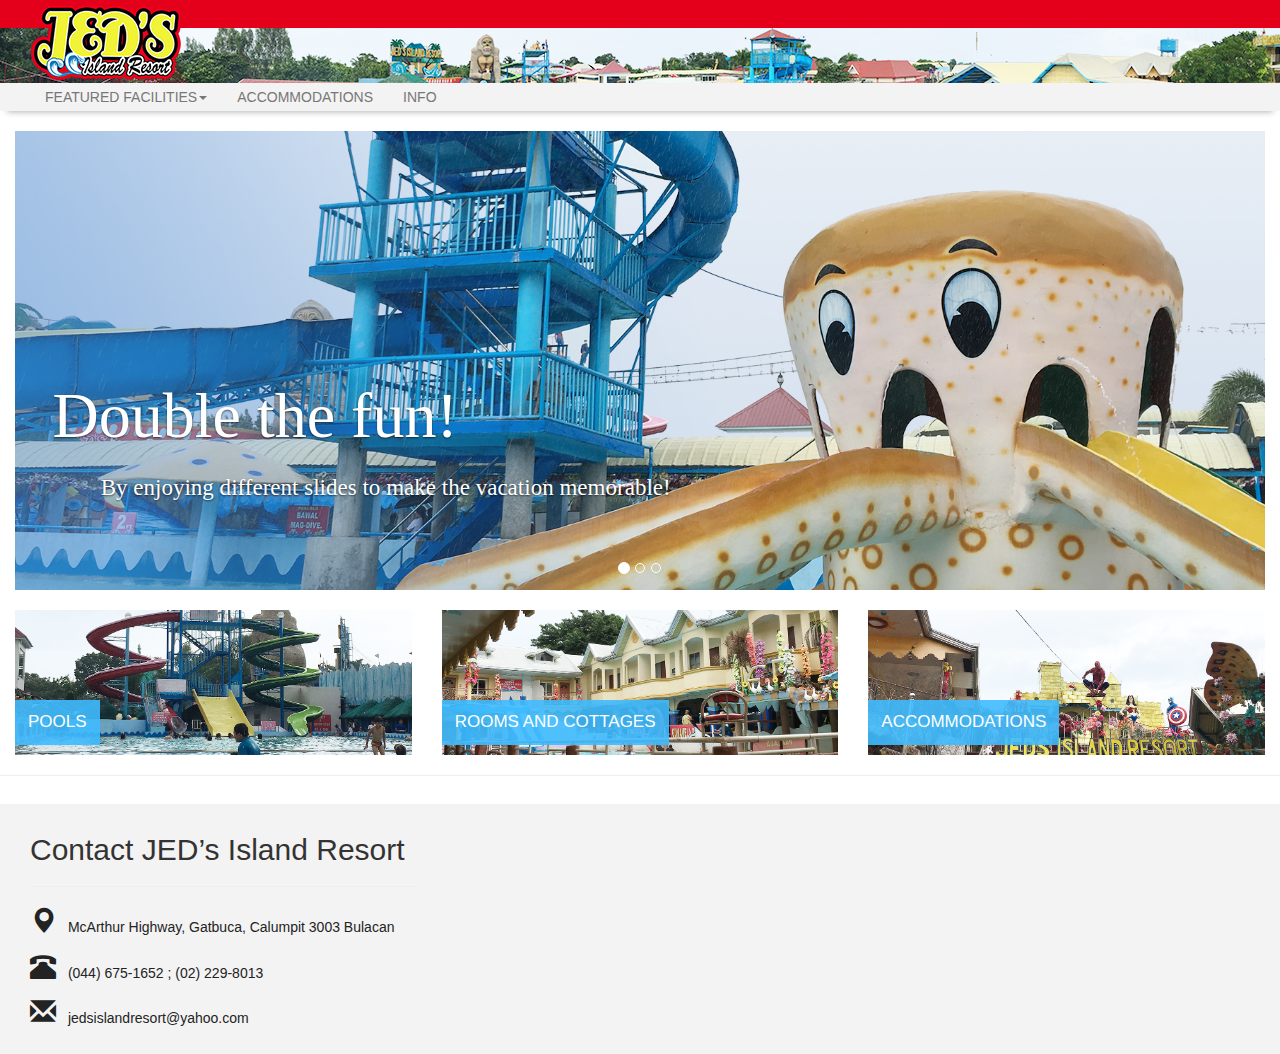
<file: index.html>
<!DOCTYPE html>
<html lang="en">
<head>
    <meta charset="utf-8">
    <meta http-equiv="X-UA-Compatible" content="IE=edge">
    <meta name="viewport" content="width=device-width, initial-scale=1">
    <style media="screen">
        .loader {
                  position: fixed;
                  left: 0px;
                  top: 0px;
                  width: 100%;
                  height: 100%;
                  z-index: 9999;
                  background: url('images/preloaderimage.gif') 50% 50% no-repeat rgb(249,249,249);
                  }
    </style>
    <title>Home</title>
    <link rel="icon" href="images/JIRICON.png" type="image/gif" sizes="16x16">
    <link href="css/bootstrap.min.css" rel="stylesheet">
    <link href="css/style.css" rel="stylesheet">
    <link href="css/webkitcustom.css" rel="stylesheet">



</head>
<!--JAVA Script Files-->
<script src="js/jquery.min.js"></script>
<script type="text/javascript">
  $(window).on('load', function(){
  	$(".loader").fadeOut("slow");
  })
</script>
<script src="js/bootstrap.min.js"></script>
<body>
<!--Main Body-->
<div class="loader"></div>

<nav class="navbartop navbartop-default navbar-fixed-top">
    <div class="container-fluid">

        <div class="navbar-header">
            <a href="index.html" class="navbar-brand"><img src="images/HLOGO.png" draggable="false"  class="imgr"> </a>
        </div>

    </div>
</nav>
<nav class="navbarmid navbarmid-default">
    <div class="container-fluid">

        <div class="navbar-header">
            <a href="$" class="navbar-brand"></a>
        </div>

    </div>
</nav>
<nav class="navbar navbar-default shadow">
    <div class="container-fluid">

        <div class="navbar-header">
            <button type="button" class="navbar-toggle" data-toggle="collapse" data-target="#mainnavbar">
                <span class="icon-bar"></span>
                <span class="icon-bar"></span>
                <span class="icon-bar"></span>
            </button>
            <a href="$" class="navbar-brand"></a>
        </div>

        <div class="collapse navbar-collapse" id="mainnavbar">
            <ul class="nav navbar-nav">
                <!--li class="active"><a href="$">HOME</a></li-->
                <li class="dropdown">
                    <a href="#" class="dropdown-toggle" data-toggle="dropdown">FEATURED FACILITIES<span class="caret"></span></a>
                    <ul class="dropdown-menu">
                        <li><a href="F00P.html">POOLS</a></li>
                        <li><a href="F00C.html">COTTAGES</a></li>
                        <li><a href="F00L.html">LANDMARKS</a></li>
                        <li><a href="F00O.html">OTHERS</a></li>
                    </ul>
                </li>
                <li><a href="F00A.html">ACCOMMODATIONS</a></li>
                <li><a href="F00I.html">INFO</a></li>
            </ul>
        </div>

    </div>
</nav>

<div class="container-fluid">
    <div id="myCarousel" class="carousel slide" data-ride="carousel">
        <!-- Indicators -->
        <ol class="carousel-indicators">
            <li data-target="#myCarousel" data-slide-to="0" class="active"></li>
            <li data-target="#myCarousel" data-slide-to="1"></li>
            <li data-target="#myCarousel" data-slide-to="2"></li>
        </ol>
        <!-- Images -->
        <div class="carousel-inner img-responsive" role="listbox">
            <div class="item active">
                <img src="images/IMG00.png">
                <div class="carousel-caption">
                    <h1>Double the fun!</h1>
                    <p>By enjoying different slides to make the vacation memorable!</p>
                </div>
            </div>
            <div class="item">
                <img src="images/IMG01.png">
                <div class="carousel-caption">
                    <h1>Eight waves!</h1>
                    <p>Feel the wave like in the ocean!</p>
                </div>
            </div>
            <div class="item">
                <img src="images/IMG02.png">
                <div class="carousel-caption">
                    <h1>Hurrah!</h1>
                    <p>Need some fantasy backgrounds? We've got it all packed for you!</p>
                </div>
             </div>
        </div>
    </div>
</div>
<br>
<div class="container-fluid">
<div class="row">

<div class="col-lg-4 col-md-12 col-sm-12 col-xs-12">
    <div class="hovereffect">
        <img class="img-responsive" src="images/CONT00.png">
        <div class="overlay">
            <h2>Pools</h2>
            <a class="info" href="F00P.html">&nbsp;<</a>
        </div>
    </div>
</div>
<div class="col-lg-4 col-md-12 col-sm-12 col-xs-12">
     <div class="hovereffect">
        <img class="img-responsive" src="images/CONT01.png">
        <div class="overlay">
                <h2>Rooms And Cottages</h2>
                <a class="info" href="F00C.html">&nbsp;</a>
        </div>
        </div>
 </div>
<div class="col-lg-4 col-md-12 col-sm-12 col-xs-12">
        <div class="hovereffect">
            <img class="img-responsive" src="images/CONT02.png">
            <div class="overlay">
                <h2>Accommodations</h2>
                <a class="info" href="F00A.html">&nbsp;<</a>
            </div>
        </div>
    </div>


</div>
</div>
<hr>
<div class="navbarbot container-fluid">
    <div class="col-lg-4 col-md-12 col-sm-12 col-xs-12" style="padding-top: 5px;">
        <h2>Contact JED’s Island Resort</h2><hr>
        <p><span class="glyphicon glyphicon-map-marker"></span>
            McArthur Highway, Gatbuca, Calumpit 3003 Bulacan</p>
        <p><span class="glyphicon glyphicon-phone-alt"></span>
            (044) 675-1652 ; (02) 229-8013</p>
        <p><span class="glyphicon glyphicon-envelope"></span>
            jedsislandresort@yahoo.com</p></div>
</div>


</body>
</html>
</file>
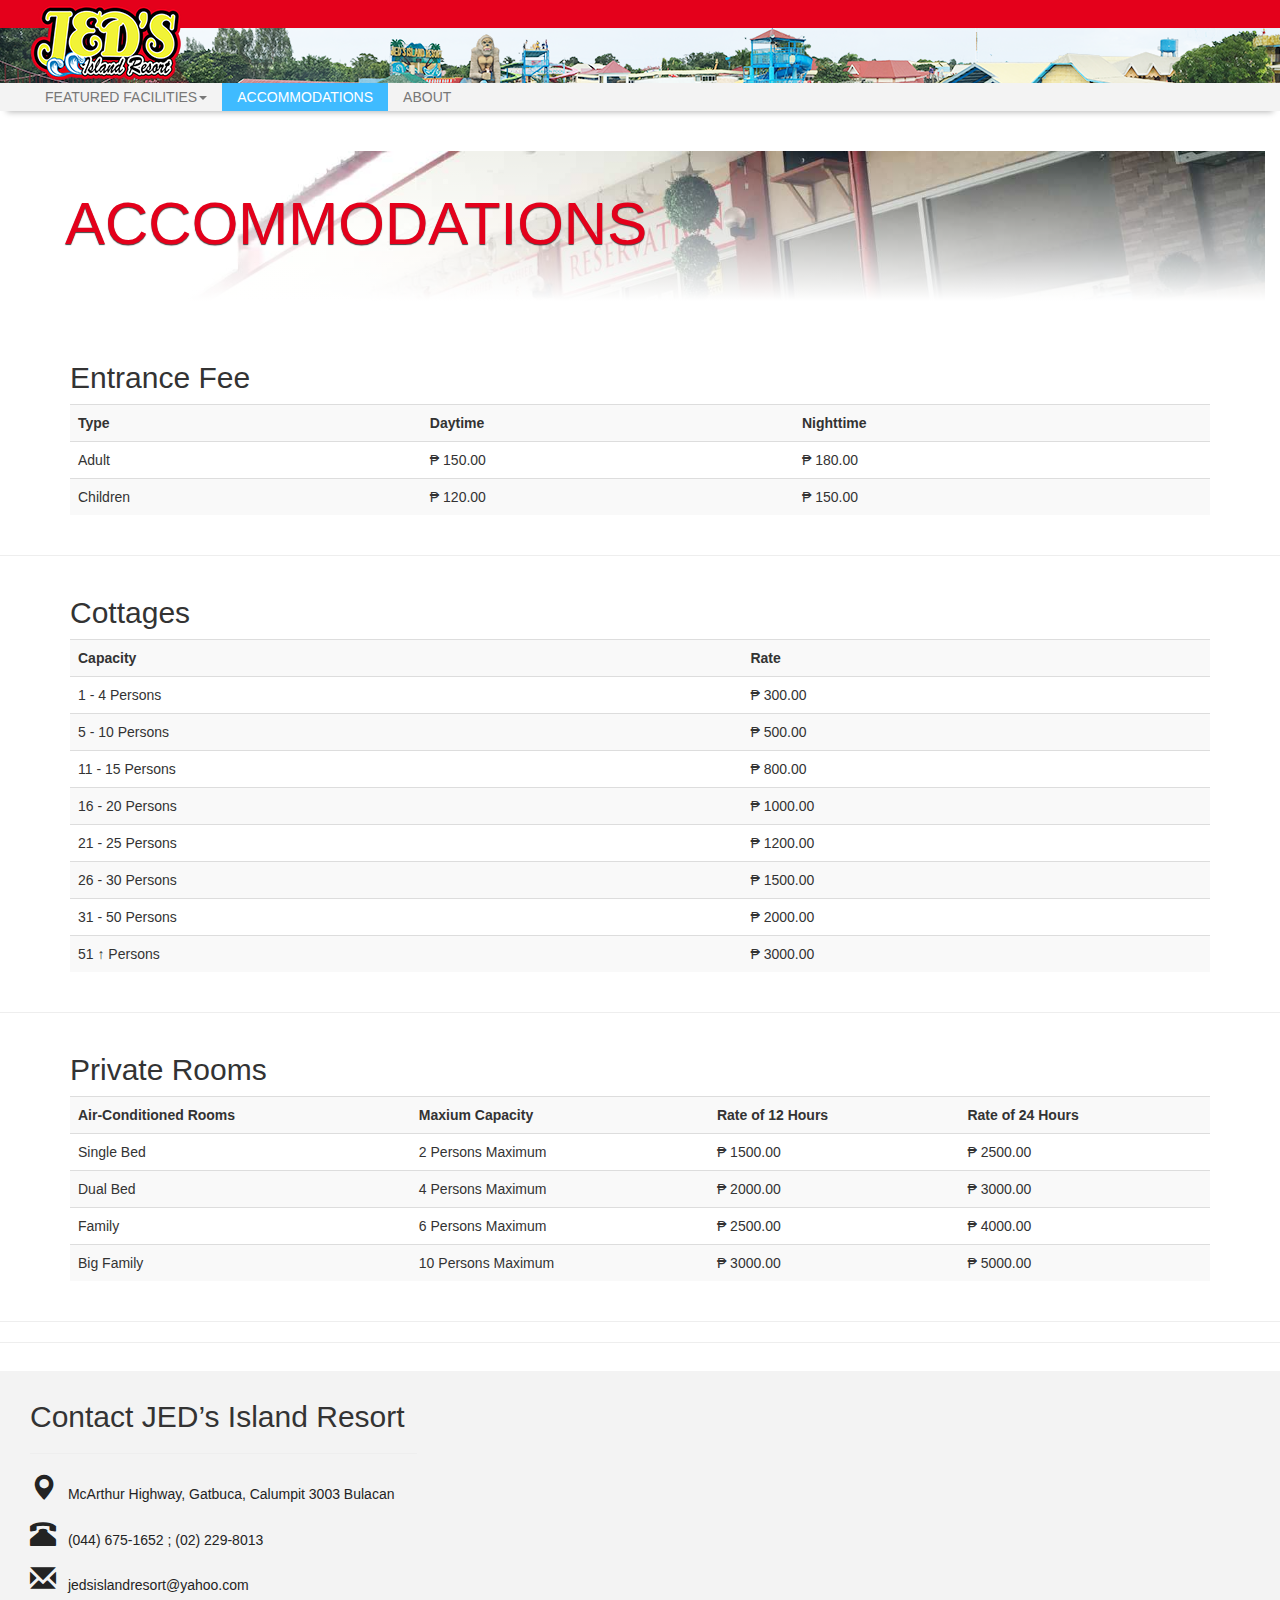
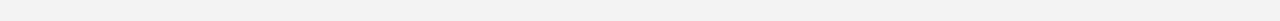
<file: F00A.html>
<!DOCTYPE html>
<html lang="en">
<head>
    <meta charset="utf-8">
    <meta http-equiv="X-UA-Compatible" content="IE=edge">
    <meta name="viewport" content="width=device-width, initial-scale=1">
    <style media="screen">
        .loader {
                  position: fixed;
                  left: 0px;
                  top: 0px;
                  width: 100%;
                  height: 100%;
                  z-index: 9999;
                  background: url('images/preloaderimage.gif') 50% 50% no-repeat rgb(249,249,249);
                  }
    </style>
    <title>Accommodations</title>
    <link rel="icon" href="images/JIRICON.png" type="image/gif" sizes="16x16">
    <link href="css/bootstrap.min.css" rel="stylesheet">
    <link href="css/style.css" rel="stylesheet">
    <link href="css/webkitcustom.css" rel="stylesheet">

</head>
<body>
<!--JAVA Script Files-->
<script src="js/jquery.min.js"></script>
<script type="text/javascript">
  $(window).on('load', function(){
  	$(".loader").fadeOut("slow");
  })
</script>
<script src="js/bootstrap.min.js"></script>
<!--Main Body-->
<div class="loader"></div>
<nav class="navbartop navbartop-default navbar-fixed-top">
    <div class="container-fluid">

        <div class="navbar-header">
            <a href="index.html" class="navbar-brand"><img src="images/HLOGO.png" draggable="false"  class="imgr"> </a>
        </div>

    </div>
</nav>
<nav class="navbarmid navbarmid-default">
    <div class="container-fluid">

        <div class="navbar-header">
            <a href="$" class="navbar-brand"></a>
        </div>

    </div>
</nav>
<nav class="navbar navbar-default shadow">
    <div class="container-fluid">

        <div class="navbar-header">
            <button type="button" class="navbar-toggle" data-toggle="collapse" data-target="#mainnavbar">
              <span class="icon-bar"></span>
              <span class="icon-bar"></span>
              <span class="icon-bar"></span>
            </button>
            <a href="$" class="navbar-brand"></a>
        </div>

        <div class="collapse navbar-collapse" id="mainnavbar">
            <ul class="nav navbar-nav">
                <!--li class="active"><a href="$">HOME</a></li-->
                <li class="dropdown">
                    <a href="#" class="dropdown-toggle" data-toggle="dropdown">FEATURED FACILITIES<span class="caret"></span></a>
                    <ul class="dropdown-menu">
                        <li><a href="F00P.html">POOLS</a></li>
                        <li><a href="F00C.html">COTTAGES</a></li>
                        <li><a href="F00L.html">LANDMARKS</a></li>
                        <li><a href="F00O.html">OTHERS</a></li>
                    </ul>
                </li>
                <li class="active"><a href="F00A.html">ACCOMMODATIONS</a></li>
                <li><a href="F00I.html">ABOUT</a></li>
            </ul>
        </div>

    </div>
</nav>

<div class="container-fluid">
    <div class="jumbotron-A">
        <h1> ACCOMMODATIONS</h1>
    </div>
</div>
<br><br>

<!--Table-->
<div class="container-fluid">
    <div class="container">
        <h2>Entrance Fee</h2>
        <table class="table table-responsive table-striped">
            <tr>
                <th> Type</th>
                <th> Daytime</th>
                <th> Nighttime</th>
            </tr>
            <tr>
                <td> Adult</td>
                <td> &#x20B1; 150.00</td>
                <td> &#x20B1; 180.00</td>
            </tr>
            <tr>
                <td> Children</td>
                <td> &#x20B1; 120.00</td>
                <td> &#x20B1; 150.00</td>
            </tr>
        </table>
    </div>
</div><hr>
<div class="container-fluid">
    <div class="container">
        <h2>Cottages</h2>
        <table class="table table-responsive table-striped">
            <tr>
                <th> Capacity</th>
                <th> Rate</th>
            </tr>
            <tr>
                <td> 1 - 4 Persons</td>
                <td> &#x20B1; 300.00</td>
            </tr>
            <tr>
                <td> 5 - 10 Persons</td>
                <td> &#x20B1; 500.00</td>
            </tr>
            <tr>
                <td> 11 - 15 Persons</td>
                <td> &#x20B1; 800.00</td>
            </tr>
            <tr>
                <td> 16 - 20 Persons</td>
                <td> &#x20B1; 1000.00</td>
            </tr>
            <tr>
                <td> 21 - 25 Persons</td>
                <td> &#x20B1; 1200.00</td>
            </tr>
            <tr>
                <td> 26 - 30 Persons</td>
                <td> &#x20B1; 1500.00</td>
            </tr>
            <tr>
                <td> 31 - 50 Persons</td>
                <td> &#x20B1; 2000.00</td>
            </tr>
            <tr>
                <td> 51 &uarr; Persons </td>
                <td> &#x20B1; 3000.00</td>
            </tr>
        </table>
    </div>
</div><hr>
<div class="container-fluid">
    <div class="container">
        <h2>Private Rooms</h2>
        <table class="table table-responsive table-striped">
            <tr>
                <th> Air-Conditioned Rooms</th>
                <th> Maxium Capacity</th>
                <th> Rate of 12 Hours</th>
                <th> Rate of 24 Hours</th>
            </tr>
            <tr>
                <td> Single Bed</td>
                <td> 2 Persons Maximum</td>
                <td> &#x20B1; 1500.00</td>
                <td> &#x20B1; 2500.00</td>
            </tr>
            <tr>
                <td> Dual Bed</td>
                <td> 4 Persons Maximum</td>
                <td> &#x20B1; 2000.00</td>
                <td> &#x20B1; 3000.00</td>
            </tr>
            <tr>
                <td> Family</td>
                <td> 6 Persons Maximum</td>
                <td> &#x20B1; 2500.00</td>
                <td> &#x20B1; 4000.00</td>
            </tr>
            <tr>
                <td> Big Family</td>
                <td> 10 Persons Maximum</td>
                <td> &#x20B1; 3000.00</td>
                <td> &#x20B1; 5000.00</td>
            </tr>
        </table>
    </div>
</div><hr>

<hr>
<div class="navbarbot container-fluid">
    <div class="col-lg-4 col-md-12 col-sm-12 col-xs-12" style="padding-top: 5px;">
        <h2>Contact JED’s Island Resort</h2><hr>
        <p><span class="glyphicon glyphicon-map-marker"></span>
            McArthur Highway, Gatbuca, Calumpit 3003 Bulacan</p>
        <p><span class="glyphicon glyphicon-phone-alt"></span>
            (044) 675-1652 ; (02) 229-8013</p>
        <p><span class="glyphicon glyphicon-envelope"></span>
            jedsislandresort@yahoo.com</p>
    </div>
</div>


</body>
</html>
</file>
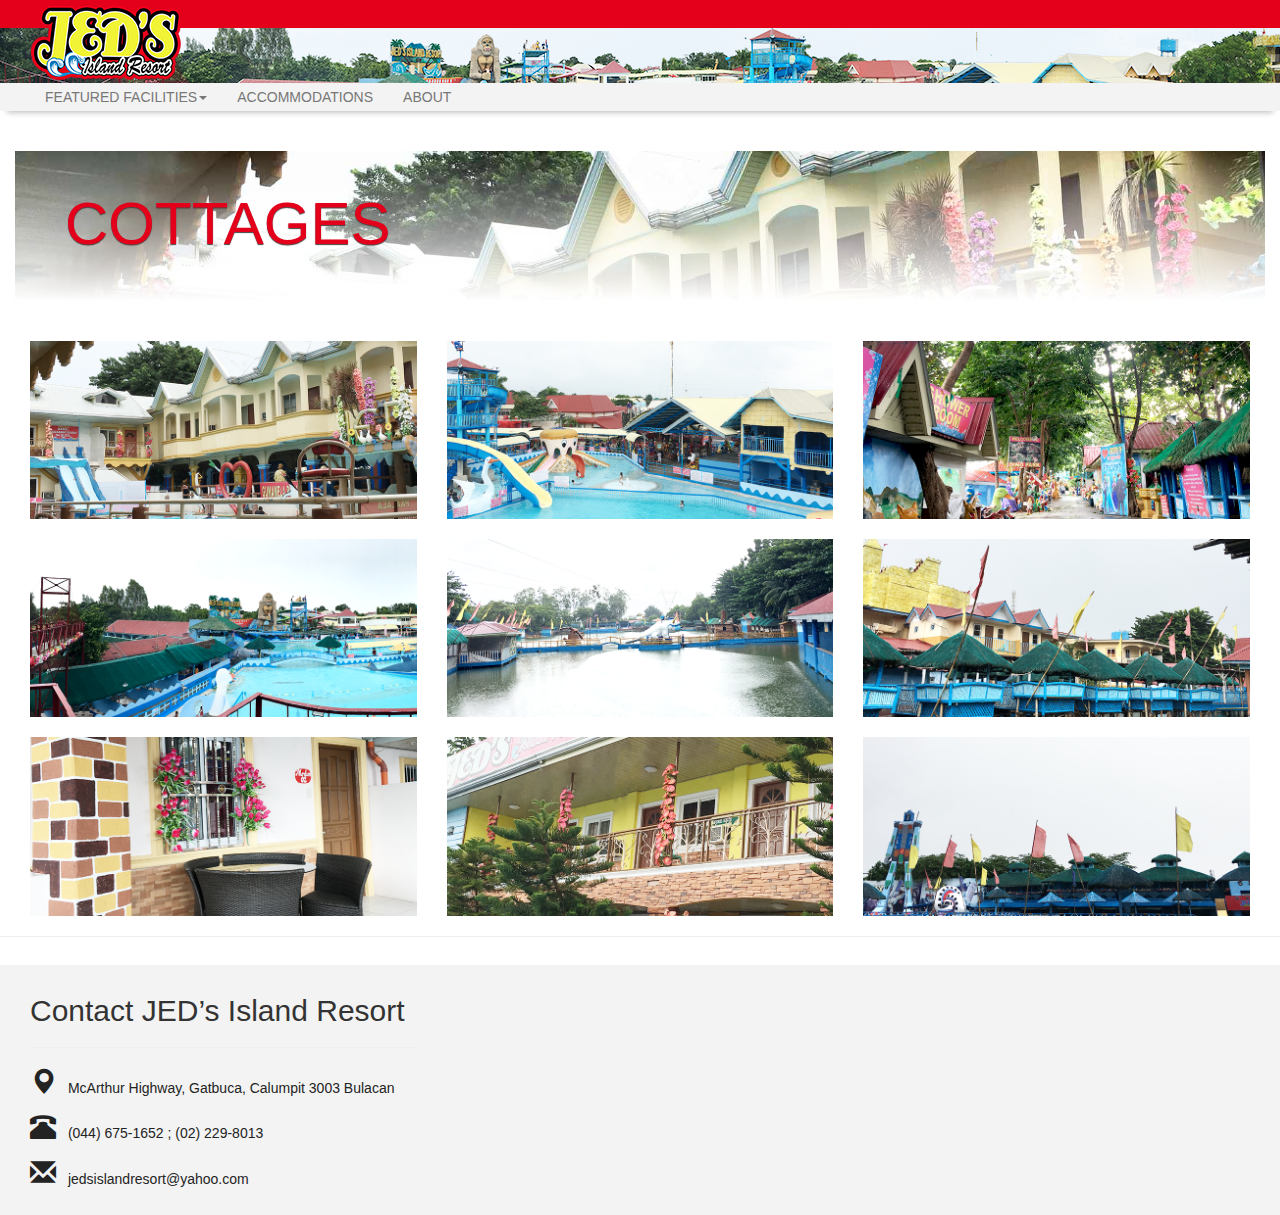
<file: F00C.html>
<!DOCTYPE html>
<html lang="en">
<head>
    <meta charset="utf-8">
    <meta http-equiv="X-UA-Compatible" content="IE=edge">
    <meta name="viewport" content="width=device-width, initial-scale=1">
    <style media="screen">
        .loader {
                  position: fixed;
                  left: 0px;
                  top: 0px;
                  width: 100%;
                  height: 100%;
                  z-index: 9999;
                  background: url('images/preloaderimage.gif') 50% 50% no-repeat rgb(249,249,249);
                  }
    </style>
    <title>Cottages</title>
    <link rel="icon" href="images/JIRICON.png" type="image/gif" sizes="16x16">
    <link href="css/bootstrap.min.css" rel="stylesheet">
    <link href="css/style.css" rel="stylesheet">
    <link href="css/webkitcustom.css" rel="stylesheet">

</head>
<body>
<!--JAVA Script Files-->
<script src="js/jquery.min.js"></script>
<script type="text/javascript">
  $(window).on('load', function(){
  	$(".loader").fadeOut("slow");
  })
</script>
<script src="js/bootstrap.min.js"></script>
<!--Main Body-->
<div class="loader"></div>
<nav class="navbartop navbartop-default navbar-fixed-top">
    <div class="container-fluid">

        <div class="navbar-header">
            <a href="index.html" class="navbar-brand"><img src="images/HLOGO.png" draggable="false"  class="imgr"> </a>
        </div>

    </div>
</nav>
<nav class="navbarmid navbarmid-default">
    <div class="container-fluid">

        <div class="navbar-header">
            <a href="$" class="navbar-brand"></a>
        </div>

    </div>
</nav>
<nav class="navbar navbar-default shadow">
    <div class="container-fluid">

        <div class="navbar-header">
            <button type="button" class="navbar-toggle" data-toggle="collapse" data-target="#mainnavbar">
              <span class="icon-bar"></span>
              <span class="icon-bar"></span>
              <span class="icon-bar"></span>
            </button>
            <a href="$" class="navbar-brand"></a>
        </div>

        <div class="collapse navbar-collapse" id="mainnavbar">
            <ul class="nav navbar-nav">
                <!--li class="active"><a href="$">HOME</a></li-->
                <li class="dropdown">
                    <a href="#" class="dropdown-toggle" data-toggle="dropdown">FEATURED FACILITIES<span class="caret"></span></a>
                    <ul class="dropdown-menu">
                        <li><a href="F00P.html">POOLS</a></li>
                        <li class="active"><a href="F00C.html">COTTAGES</a></li>
                        <li><a href="F00L.html">LANDMARKS</a></li>
                        <li><a href="F00O.html">OTHERS</a></li>
                    </ul>
                </li>
                <li><a href="F00A.html">ACCOMMODATIONS</a></li>
                <li><a href="F00I.html">ABOUT</a></li>
            </ul>
        </div>

    </div>
</nav>

<div class="container-fluid">
    <div class="jumbotron-C">
        <h1> COTTAGES</h1>
    </div>
</div>
<br><br>

<!-- Images -->
<div class="container-fluid">
    <div class="col-lg-4 col-md-4 col-sm-12 col-xs-12">
    <div class="hovereffect">
        <img class="img-responsive" src="images/F00C/CONT001.png">
        <div class="overlay">
            <a class="info" data-toggle="modal" data-target="#IMG01" style="cursor: pointer">&nbsp;</a>
        </div>
    </div>
</div>
    <div class="col-lg-4 col-md-4 col-sm-12 col-xs-12">
        <div class="hovereffect">
            <img class="img-responsive" src="images/F00C/CONT002.png">
            <div class="overlay">
                <a class="info" data-toggle="modal" data-target="#IMG02" style="cursor: pointer">&nbsp;</a>
            </div>
        </div>
</div>
    <div class="col-lg-4 col-md-4 col-sm-12 col-xs-12">
        <div class="hovereffect">
            <img class="img-responsive" src="images/F00C/CONT003.png">
            <div class="overlay">
                <a class="info" data-toggle="modal" data-target="#IMG03" style="cursor: pointer">&nbsp;</a>
            </div>
        </div>
</div>
</div><br>
<div class="container-fluid">
    <div class="col-lg-4 col-md-4 col-sm-12 col-xs-12">
        <div class="hovereffect">
            <img class="img-responsive" src="images/F00C/CONT004.png">
            <div class="overlay">
                <a class="info" data-toggle="modal" data-target="#IMG04" style="cursor: pointer">&nbsp;</a>
            </div>
        </div>

</div>
    <div class="col-lg-4 col-md-4 col-sm-12 col-xs-12">
        <div class="hovereffect">
            <img class="img-responsive" src="images/F00C/CONT005.png">
            <div class="overlay">
                <a class="info" data-toggle="modal" data-target="#IMG05" style="cursor: pointer">&nbsp;</a>
            </div>
        </div>
</div>
    <div class="col-lg-4 col-md-4 col-sm-12 col-xs-12">
        <div class="hovereffect">
            <img class="img-responsive" src="images/F00C/CONT006.png">
            <div class="overlay">
                <a class="info" data-toggle="modal" data-target="#IMG06" style="cursor: pointer">&nbsp;</a>
            </div>
        </div>
</div>
</div><br>
<div class="container-fluid">
    <div class="col-lg-4 col-md-4 col-sm-12 col-xs-12">
        <div class="hovereffect">
            <img class="img-responsive" src="images/F00C/CONT008.png">
            <div class="overlay">
                <a class="info" data-toggle="modal" data-target="#IMG08" style="cursor: pointer">&nbsp;</a>
            </div>
        </div>
</div>
    <div class="col-lg-4 col-md-4 col-sm-12 col-xs-12">
        <div class="hovereffect">
            <img class="img-responsive" src="images/F00C/CONT009.png">
            <div class="overlay">
                <a class="info" data-toggle="modal" data-target="#IMG09" style="cursor: pointer">&nbsp;</a>
            </div>
        </div>
</div>
    <div class="col-lg-4 col-md-4 col-sm-12 col-xs-12">
        <div class="hovereffect">
            <img class="img-responsive" src="images/F00C/CONT010.png">
            <div class="overlay">
                <a class="info" data-toggle="modal" data-target="#IMG10" style="cursor: pointer">&nbsp;</a>
            </div>
        </div>
    </div>
</div>
<!-- Modals -->
<div id="IMG01" class="modal fade" role="dialog">
    <div class="modal-dialog modal-lg">

        <!-- Main -->
        <div class="modal-content">
            <div class="modal-header">
                <button type="button" class="close" data-dismiss="modal">&times;</button>
                <h4 class="modal-title"></h4>
            </div>
            <div class="modal-body">
                <div class="item">
                    <img src="images/F00C/CONT001.png" class="img-responsive">
                    <div class="blockquote-blockquote">
                        <h1>The Gumamela Pool's Cottages</h1>
                        <p>A private cottage that is fully air conditioned with one king sized bed and of course seeing the views of the gumamela pool itself!</p>
                    </div>
            </div>
        </div>

    </div>
</div>
</div>
<div id="IMG02" class="modal fade" role="dialog">
    <div class="modal-dialog modal-lg">

        <!-- Main -->
        <div class="modal-content">
            <div class="modal-header">
                <button type="button" class="close" data-dismiss="modal">&times;</button>
                <h4 class="modal-title"></h4>
            </div>
            <div class="modal-body">
                <div class="item">
                    <img src="images/F00C/CONT002.png" class="img-responsive">
                    <div class="blockquote-blockquote">
                        <h1>The Barkada Trip's Cottages</h1>
                        <p>Loves to party? No worries, we've got the cottage just for you and your friends! Cuz' you're near from the live bands and DJs!</p>
                    </div>
                </div>
            </div>

        </div>
    </div>
</div>
<div id="IMG03" class="modal fade" role="dialog">
    <div class="modal-dialog modal-lg">

        <!-- Main -->
        <div class="modal-content">
            <div class="modal-header">
                <button type="button" class="close" data-dismiss="modal">&times;</button>
                <h4 class="modal-title"></h4>
            </div>
            <div class="modal-body">
                <div class="item">
                    <img src="images/F00C/CONT003.png" class="img-responsive">
                    <div class="blockquote-blockquote">
                        <h1>Cute Sculptures and Calming trees</h1>
                        <p>The silent type you say? We've got the cottages that makes you feel at ease.</p>
                    </div>
                </div>
            </div>

        </div>
    </div>
</div>
<div id="IMG04" class="modal fade" role="dialog">
    <div class="modal-dialog modal-lg">

        <!-- Main -->
        <div class="modal-content">
            <div class="modal-header">
                <button type="button" class="close" data-dismiss="modal">&times;</button>
                <h4 class="modal-title"></h4>
            </div>
            <div class="modal-body">
                <div class="item">
                    <img src="images/F00C/CONT004.png" class="img-responsive">
                    <div class="blockquote-blockquote">
                        <h1>Enjoy with your Kid's</h1>
                        <p>Enjoy with them at the kiddie pool with a swan slide or you can just watch them having fun without leaving in your cottage with no worries!</p>
                    </div>
                </div>
            </div>

        </div>
    </div>
</div>
<div id="IMG05" class="modal fade" role="dialog">
    <div class="modal-dialog modal-lg">

        <!-- Main -->
        <div class="modal-content">
            <div class="modal-header">
                <button type="button" class="close" data-dismiss="modal">&times;</button>
                <h4 class="modal-title"></h4>
            </div>
            <div class="modal-body">
                <div class="item">
                    <img src="images/F00C/CONT005.png" class="img-responsive">
                    <div class="blockquote-blockquote">
                        <h1>The Fisherman's favourite place</h1>
                        <p>Loves fishing? We've got the right cottage for you! Enjoy fishing near your cottage with a 4 Hectares Man-made Fishing Lagoon!</p>
                    </div>
                </div>
            </div>

        </div>
    </div>
</div>
<div id="IMG06" class="modal fade" role="dialog">
    <div class="modal-dialog modal-lg">

        <!-- Main -->
        <div class="modal-content">
            <div class="modal-header">
                <button type="button" class="close" data-dismiss="modal">&times;</button>
                <h4 class="modal-title"></h4>
            </div>
            <div class="modal-body">
                <div class="item">
                    <img src="images/F00C/CONT006.png" class="img-responsive">
                    <div class="blockquote-blockquote">
                        <h1>The Water Lily Huts</h1>
                        <p>Loves fishing and relaxing on huts? We've got the right cottage for you! Enjoy fishing near your cottage with a 4 Hectares Man-made Fishing Lagoon!</p>
                    </div>
                </div>
            </div>

        </div>
    </div>
</div>
<div id="IMG08" class="modal fade" role="dialog">
    <div class="modal-dialog modal-lg">

        <!-- Main -->
        <div class="modal-content">
            <div class="modal-header">
                <button type="button" class="close" data-dismiss="modal">&times;</button>
                <h4 class="modal-title"></h4>
            </div>
            <div class="modal-body">
                <div class="item">
                    <img src="images/F00C/CONT008.png" class="img-responsive">
                    <div class="blockquote-blockquote">
                        <h1>Mermelion's Pool V1</h1>
                        <p>A private cottage that is fully air conditioned with one normal sized bed and of course seeing the views of the kiddie pool and the Mermelion's pool itself!</p>
                    </div>
                </div>
            </div>

        </div>
    </div>
</div>
<div id="IMG09" class="modal fade" role="dialog">
    <div class="modal-dialog modal-lg">

        <!-- Main -->
        <div class="modal-content">
            <div class="modal-header">
                <button type="button" class="close" data-dismiss="modal">&times;</button>
                <h4 class="modal-title"></h4>
            </div>
            <div class="modal-body">
                <div class="item">
                    <img src="images/F00C/CONT009.png" class="img-responsive">
                    <div class="blockquote-blockquote">
                        <h1>Mermelion's Pool V2</h1>
                        <p>A private cottage that is fully air conditioned with one normal sized bed and of course seeing the views of the kiddie pool and the Mermelion's pool itself!</p>
                    </div>
                </div>
            </div>

        </div>
    </div>
</div>
<div id="IMG10" class="modal fade" role="dialog">
    <div class="modal-dialog modal-lg">

        <!-- Main -->
        <div class="modal-content">
            <div class="modal-header">
                <button type="button" class="close" data-dismiss="modal">&times;</button>
                <h4 class="modal-title"></h4>
            </div>
            <div class="modal-body">
                <div class="item">
                    <img src="images/F00C/CONT010.png" class="img-responsive">
                    <div class="blockquote-blockquote">
                        <h1>Robot Pool's Cottages</h1>
                        <p>A cottage that is near to the newest pool that the resort has made; it is the robot pool!</p>
                    </div>
                </div>
            </div>

        </div>
    </div>
</div>

<hr>
<div class="navbarbot container-fluid">
    <div class="col-lg-4 col-md-12 col-sm-12 col-xs-12" style="padding-top: 5px;">
        <h2>Contact JED’s Island Resort</h2><hr>
        <p><span class="glyphicon glyphicon-map-marker"></span>
            McArthur Highway, Gatbuca, Calumpit 3003 Bulacan</p>
        <p><span class="glyphicon glyphicon-phone-alt"></span>
            (044) 675-1652 ; (02) 229-8013</p>
        <p><span class="glyphicon glyphicon-envelope"></span>
            jedsislandresort@yahoo.com</p>
    </div>
</div>


</body>
</html>
</file>
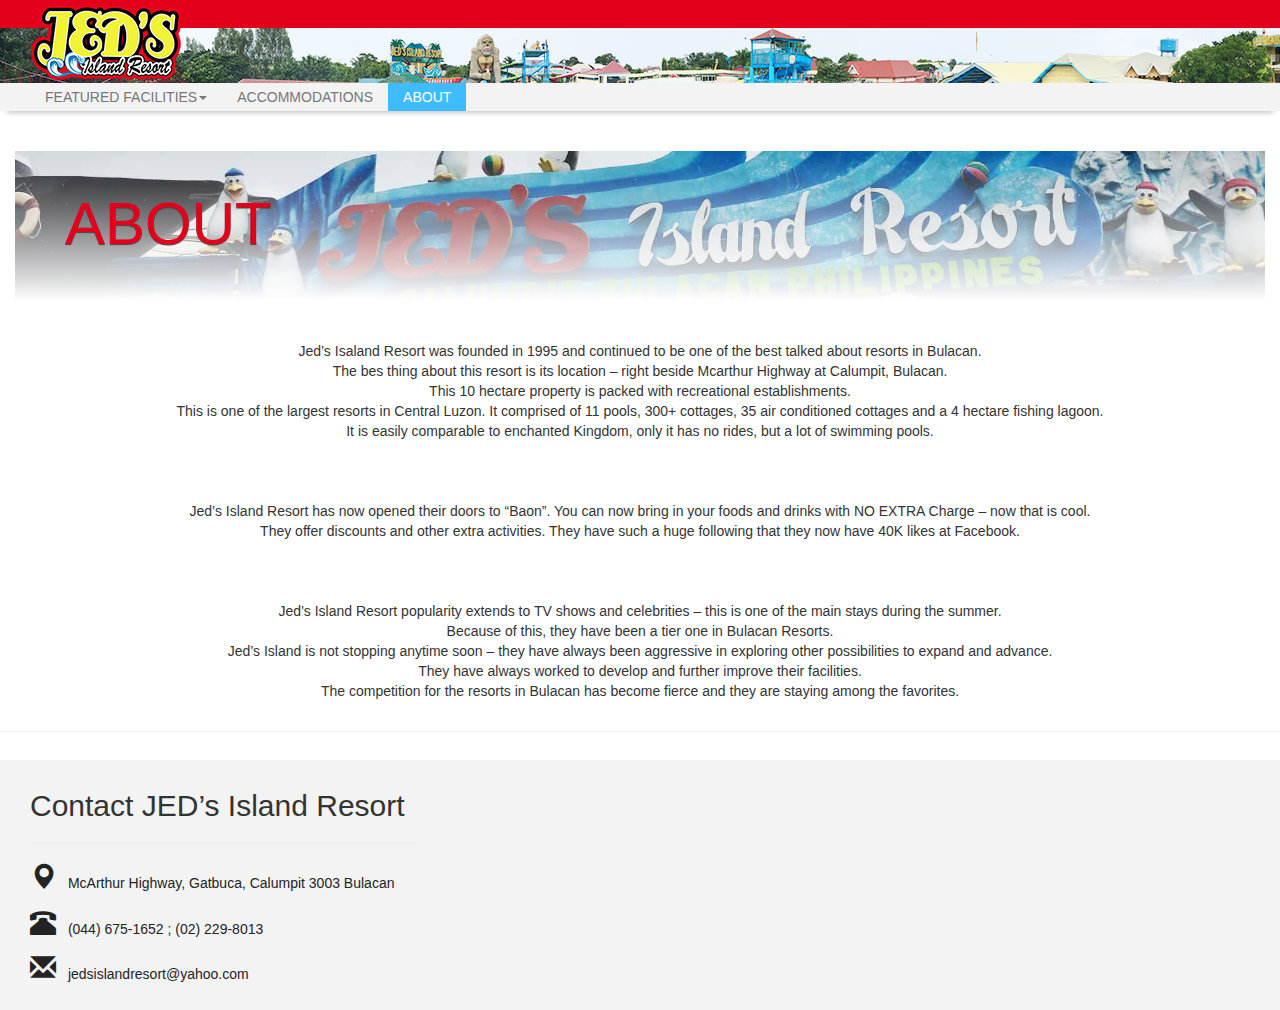
<file: F00I.html>
<!DOCTYPE html>
<html lang="en">
<head>
    <meta charset="utf-8">
    <meta http-equiv="X-UA-Compatible" content="IE=edge">
    <meta name="viewport" content="width=device-width, initial-scale=1">
    <style media="screen">
        .loader {
                  position: fixed;
                  left: 0px;
                  top: 0px;
                  width: 100%;
                  height: 100%;
                  z-index: 9999;
                  background: url('images/preloaderimage.gif') 50% 50% no-repeat rgb(249,249,249);
                  }
    </style>
    <title>About</title>
    <link rel="icon" href="images/JIRICON.png" type="image/gif" sizes="16x16">
    <link href="css/bootstrap.min.css" rel="stylesheet">
    <link href="css/style.css" rel="stylesheet">
    <link href="css/webkitcustom.css" rel="stylesheet">

</head>
<body>
<!--JAVA Script Files-->
<script src="js/jquery.min.js"></script>
<script type="text/javascript">
  $(window).on('load', function(){
  	$(".loader").fadeOut("slow");
  })
</script>
<script src="js/bootstrap.min.js"></script>
<!--Main Body-->
<div class="loader"></div>
<nav class="navbartop navbartop-default navbar-fixed-top">
    <div class="container-fluid">

        <div class="navbar-header">
            <a href="index.html" class="navbar-brand"><img src="images/HLOGO.png" draggable="false"  class="imgr"> </a>
        </div>

    </div>
</nav>
<nav class="navbarmid navbarmid-default">
    <div class="container-fluid">

        <div class="navbar-header">
            <a href="$" class="navbar-brand"></a>
        </div>

    </div>
</nav>
<nav class="navbar navbar-default shadow">
    <div class="container-fluid">

        <div class="navbar-header">
            <button type="button" class="navbar-toggle" data-toggle="collapse" data-target="#mainnavbar">
              <span class="icon-bar"></span>
              <span class="icon-bar"></span>
              <span class="icon-bar"></span>
            </button>
            <a href="$" class="navbar-brand"></a>
        </div>

        <div class="collapse navbar-collapse" id="mainnavbar">
            <ul class="nav navbar-nav">
                <!--li class="active"><a href="$">HOME</a></li-->
                <li class="dropdown">
                    <a href="#" class="dropdown-toggle" data-toggle="dropdown">FEATURED FACILITIES<span class="caret"></span></a>
                    <ul class="dropdown-menu">
                        <li><a href="F00P.html">POOLS</a></li>
                        <li><a href="F00C.html">COTTAGES</a></li>
                        <li><a href="F00L.html">LANDMARKS</a></li>
                        <li><a href="F00O.html">OTHERS</a></li>
                    </ul>
                </li>
                <li><a href="F00A.html">ACCOMMODATIONS</a></li>
                <li class="active"><a href="F00I.html">ABOUT</a></li>
            </ul>
        </div>

    </div>
</nav>

<div class="container-fluid">
<div class="jumbotron-I">
    <h1> ABOUT</h1>
</div>
</div>
<br><br>
<!--Paragraph-->
<div class="container">
  <center>
    <p> Jed’s Isaland Resort was founded in 1995 and continued to be one of the best talked about resorts in Bulacan.<br>
      The bes thing about this resort is its location – right beside Mcarthur Highway at Calumpit, Bulacan.<br>
       This 10 hectare property is packed with recreational establishments.<br>
      This is one of the largest resorts in Central Luzon. It comprised of 11 pools, 300+ cottages, 35 air conditioned cottages and a 4 hectare fishing lagoon.<br>
       It is easily comparable to enchanted Kingdom, only it has no rides, but a lot of swimming pools.<br><br>



        <br><br>Jed’s Island Resort has now opened their doors to “Baon”. You can now bring in your foods and drinks with NO EXTRA Charge – now that is cool.<br>
        They offer discounts and other extra activities. They have such a huge following that they now have 40K likes at Facebook.<br><br>



        <br><br>Jed’s Island Resort popularity extends to TV shows and celebrities – this is one of the main stays during the summer.<br>
        Because of this, they have been a tier one in Bulacan Resorts.<br>
        Jed’s Island is not stopping anytime soon – they have always been aggressive in exploring other possibilities to expand and advance.<br>
        They have always worked to develop and further improve their facilities.<br>
         The competition for the resorts in Bulacan has become fierce and they are staying among the favorites.</p>
    </center>

</div>
<hr>
<div class="navbarbot container-fluid">
    <div class="col-lg-4 col-md-12 col-sm-12 col-xs-12" style="padding-top: 5px;">
        <h2>Contact JED’s Island Resort</h2><hr>
        <p><span class="glyphicon glyphicon-map-marker"></span>
            McArthur Highway, Gatbuca, Calumpit 3003 Bulacan</p>
        <p><span class="glyphicon glyphicon-phone-alt"></span>
            (044) 675-1652 ; (02) 229-8013</p>
        <p><span class="glyphicon glyphicon-envelope"></span>
            jedsislandresort@yahoo.com</p>
    </div>
</div>


</body>
</html>
</file>
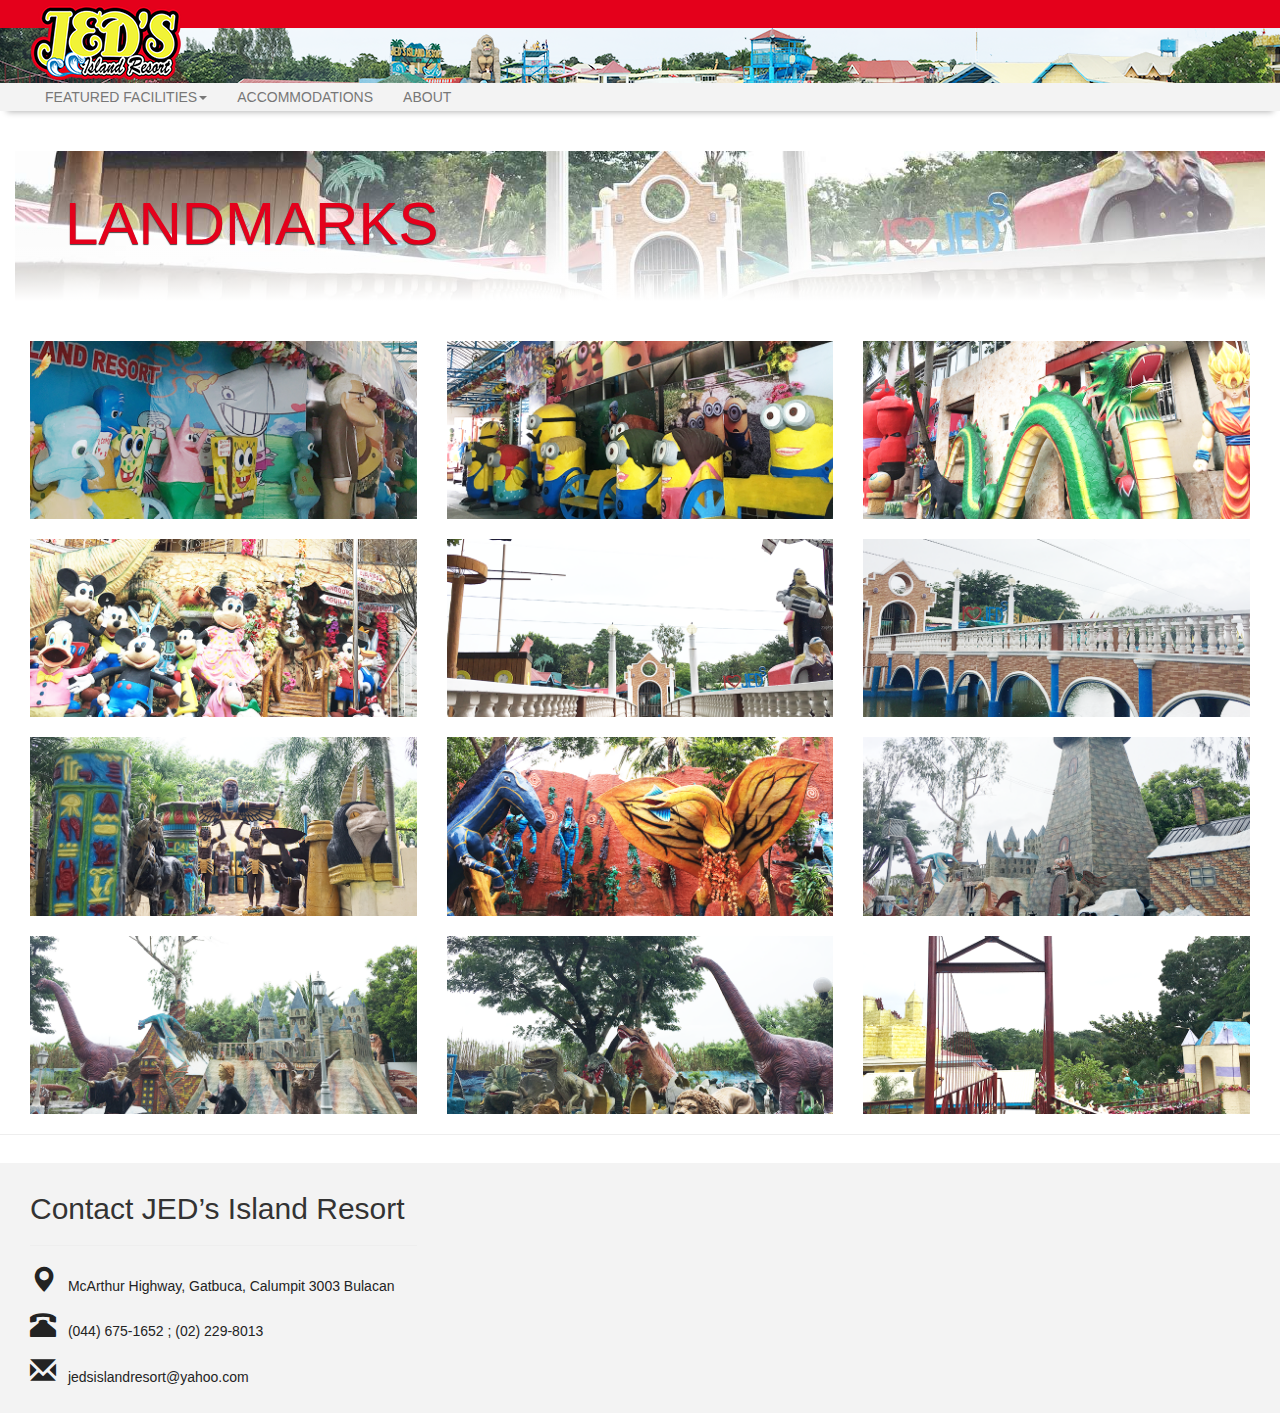
<file: F00L.html>
<!DOCTYPE html>
<html lang="en">
<head>
    <meta charset="utf-8">
    <meta http-equiv="X-UA-Compatible" content="IE=edge">
    <meta name="viewport" content="width=device-width, initial-scale=1">
    <style media="screen">
        .loader {
                  position: fixed;
                  left: 0px;
                  top: 0px;
                  width: 100%;
                  height: 100%;
                  z-index: 9999;
                  background: url('images/preloaderimage.gif') 50% 50% no-repeat rgb(249,249,249);
                  }
    </style>
    <title>Landmarks</title>
    <link rel="icon" href="images/JIRICON.png" type="image/gif" sizes="16x16">
    <link href="css/bootstrap.min.css" rel="stylesheet">
    <link href="css/style.css" rel="stylesheet">
    <link href="css/webkitcustom.css" rel="stylesheet">

</head>
<body>
<!--JAVA Script Files-->
<script src="js/jquery.min.js"></script>
<script type="text/javascript">
  $(window).on('load', function(){
  	$(".loader").fadeOut("slow");
  })
</script>
<script src="js/bootstrap.min.js"></script>
<!--Main Body-->
<div class="loader"></div>
<nav class="navbartop navbartop-default navbar-fixed-top">
    <div class="container-fluid">

        <div class="navbar-header">
            <a href="index.html" class="navbar-brand"><img src="images/HLOGO.png" draggable="false"  class="imgr"> </a>
        </div>

    </div>
</nav>
<nav class="navbarmid navbarmid-default">
    <div class="container-fluid">

        <div class="navbar-header">
            <a href="$" class="navbar-brand"></a>
        </div>

    </div>
</nav>
<nav class="navbar navbar-default shadow">
    <div class="container-fluid">

        <div class="navbar-header">
            <button type="button" class="navbar-toggle" data-toggle="collapse" data-target="#mainnavbar">
              <span class="icon-bar"></span>
              <span class="icon-bar"></span>
              <span class="icon-bar"></span>
            </button>
            <a href="$" class="navbar-brand"></a>
        </div>

        <div class="collapse navbar-collapse" id="mainnavbar">
            <ul class="nav navbar-nav">
                <!--li class="active"><a href="$">HOME</a></li-->
                <li class="dropdown">
                    <a href="#" class="dropdown-toggle" data-toggle="dropdown">FEATURED FACILITIES<span class="caret"></span></a>
                    <ul class="dropdown-menu">
                        <li><a href="F00P.html">POOLS</a></li>
                        <li><a href="F00C.html">COTTAGES</a></li>
                        <li  class="active"><a href="F00L.html">LANDMARKS</a></li>
                        <li><a href="F00O.html">OTHERS</a></li>
                    </ul>
                </li>
                <li><a href="F00A.html">ACCOMMODATIONS</a></li>
                <li><a href="F00I.html">ABOUT</a></li>
            </ul>
        </div>

    </div>
</nav>

<div class="container-fluid">
    <div class="jumbotron-L">
        <h1> LANDMARKS</h1>
    </div>
</div>
<br><br>

<!-- Images -->
<div class="container-fluid">
    <div class="col-lg-4 col-md-4 col-sm-12 col-xs-12">
    <div class="hovereffect">
        <img class="img-responsive" src="images/F00L/CONT001.png">
        <div class="overlay">
            <a class="info" data-toggle="modal" data-target="#IMG01" style="cursor: pointer">&nbsp;</a>
        </div>
    </div>
</div>
    <div class="col-lg-4 col-md-4 col-sm-12 col-xs-12">
        <div class="hovereffect">
            <img class="img-responsive" src="images/F00L/CONT002.png">
            <div class="overlay">
                <a class="info" data-toggle="modal" data-target="#IMG02" style="cursor: pointer">&nbsp;</a>
            </div>
        </div>
</div>
    <div class="col-lg-4 col-md-4 col-sm-12 col-xs-12">
        <div class="hovereffect">
            <img class="img-responsive" src="images/F00L/CONT003.png">
            <div class="overlay">
                <a class="info" data-toggle="modal" data-target="#IMG03" style="cursor: pointer">&nbsp;</a>
            </div>
        </div>
</div>
</div><br>
<div class="container-fluid">
    <div class="col-lg-4 col-md-4 col-sm-12 col-xs-12">
        <div class="hovereffect">
            <img class="img-responsive" src="images/F00L/CONT004.png">
            <div class="overlay">
                <a class="info" data-toggle="modal" data-target="#IMG04" style="cursor: pointer">&nbsp;</a>
            </div>
        </div>

</div>
    <div class="col-lg-4 col-md-4 col-sm-12 col-xs-12">
        <div class="hovereffect">
            <img class="img-responsive" src="images/F00L/CONT005.png">
            <div class="overlay">
                <a class="info" data-toggle="modal" data-target="#IMG05" style="cursor: pointer">&nbsp;</a>
            </div>
        </div>
</div>
    <div class="col-lg-4 col-md-4 col-sm-12 col-xs-12">
        <div class="hovereffect">
            <img class="img-responsive" src="images/F00L/CONT006.png">
            <div class="overlay">
                <a class="info" data-toggle="modal" data-target="#IMG06" style="cursor: pointer">&nbsp;</a>
            </div>
        </div>
</div>
</div><br>
<div class="container-fluid">
    <div class="col-lg-4 col-md-4 col-sm-12 col-xs-12">
        <div class="hovereffect">
            <img class="img-responsive" src="images/F00L/CONT008.png">
            <div class="overlay">
                <a class="info" data-toggle="modal" data-target="#IMG08" style="cursor: pointer">&nbsp;</a>
            </div>
        </div>
</div>
    <div class="col-lg-4 col-md-4 col-sm-12 col-xs-12">
        <div class="hovereffect">
            <img class="img-responsive" src="images/F00L/CONT009.png">
            <div class="overlay">
                <a class="info" data-toggle="modal" data-target="#IMG09" style="cursor: pointer">&nbsp;</a>
            </div>
        </div>
</div>
    <div class="col-lg-4 col-md-4 col-sm-12 col-xs-12">
        <div class="hovereffect">
            <img class="img-responsive" src="images/F00L/CONT010.png">
            <div class="overlay">
                <a class="info" data-toggle="modal" data-target="#IMG10" style="cursor: pointer">&nbsp;</a>
            </div>
        </div>
    </div>
</div><br>
<div class="container-fluid">
    <div class="col-lg-4 col-md-4 col-sm-12 col-xs-12">
        <div class="hovereffect">
            <img class="img-responsive" src="images/F00L/CONT011.png">
            <div class="overlay">
                <a class="info" data-toggle="modal" data-target="#IMG11" style="cursor: pointer">&nbsp;</a>
            </div>
        </div>
    </div>
    <div class="col-lg-4 col-md-4 col-sm-12 col-xs-12">
        <div class="hovereffect">
            <img class="img-responsive" src="images/F00L/CONT012.png">
            <div class="overlay">
                <a class="info" data-toggle="modal" data-target="#IMG12" style="cursor: pointer">&nbsp;</a>
            </div>
        </div>
    </div>
    <div class="col-lg-4 col-md-4 col-sm-12 col-xs-12">
        <div class="hovereffect">
            <img class="img-responsive" src="images/F00L/CONT013.png">
            <div class="overlay">
                <a class="info" data-toggle="modal" data-target="#IMG13" style="cursor: pointer">&nbsp;</a>
            </div>
        </div>
    </div>
</div>
<!-- Modals -->
<div id="IMG01" class="modal fade" role="dialog">
    <div class="modal-dialog modal-lg">

        <!-- Main -->
        <div class="modal-content">
            <div class="modal-header">
                <button type="button" class="close" data-dismiss="modal">&times;</button>
                <h4 class="modal-title">Front Gate</h4>
            </div>
            <div class="modal-body">
                <div class="item">
                    <img src="images/F00L/CONT001.png" class="img-responsive">
                    <div class="blockquote-blockquote">
                        <h1>Spongebob Characters And Up Cast</h1>
                    </div>
            </div>
        </div>

    </div>
</div>
</div>
<div id="IMG02" class="modal fade" role="dialog">
    <div class="modal-dialog modal-lg">

        <!-- Main -->
        <div class="modal-content">
            <div class="modal-header">
                <button type="button" class="close" data-dismiss="modal">&times;</button>
                <h4 class="modal-title">Front Gate</h4>
            </div>
            <div class="modal-body">
                <div class="item">
                    <img src="images/F00P/CONT002.png" class="img-responsive">
                    <div class="blockquote-blockquote">
                        <h1>Gru's Minions</h1>
                    </div>
                </div>
            </div>

        </div>
    </div>
</div>
<div id="IMG03" class="modal fade" role="dialog">
    <div class="modal-dialog modal-lg">

        <!-- Main -->
        <div class="modal-content">
            <div class="modal-header">
                <button type="button" class="close" data-dismiss="modal">&times;</button>
                <h4 class="modal-title">Front Gate</h4>
            </div>
            <div class="modal-body">
                <div class="item">
                    <img src="images/F00L/CONT003.png" class="img-responsive">
                    <div class="blockquote-blockquote">
                        <h1>Various Characters</h1>
                    </div>
                </div>
            </div>

        </div>
    </div>
</div>
<div id="IMG04" class="modal fade" role="dialog">
    <div class="modal-dialog modal-lg">

        <!-- Main -->
        <div class="modal-content">
            <div class="modal-header">
                <button type="button" class="close" data-dismiss="modal">&times;</button>
                <h4 class="modal-title">Entrance</h4>
            </div>
            <div class="modal-body">
                <div class="item">
                    <img src="images/F00L/CONT004.png" class="img-responsive">
                    <div class="blockquote-blockquote">
                        <h1>Various Mikeys and other Disney characters</h1>
                    </div>
                </div>
            </div>

        </div>
    </div>
</div>
<div id="IMG05" class="modal fade" role="dialog">
    <div class="modal-dialog modal-lg">

        <!-- Main -->
        <div class="modal-content">
            <div class="modal-header">
                <button type="button" class="close" data-dismiss="modal">&times;</button>
                <h4 class="modal-title">Middle</h4>
            </div>
            <div class="modal-body">
                <div class="item">
                    <img src="images/F00L/CONT005.png" class="img-responsive">
                    <div class="blockquote-blockquote">
                        <h1>Newly Renovated Bridge</h1>
                    </div>
                </div>
            </div>

        </div>
    </div>
</div>
<div id="IMG06" class="modal fade" role="dialog">
    <div class="modal-dialog modal-lg">

        <!-- Main -->
        <div class="modal-content">
            <div class="modal-header">
                <button type="button" class="close" data-dismiss="modal">&times;</button>
                <h4 class="modal-title">Middle</h4>
            </div>
            <div class="modal-body">
                <div class="item">
                    <img src="images/F00L/CONT006.png" class="img-responsive">
                    <div class="blockquote-blockquote">
                        <h1>Newly Renovated Bridge</h1>
                    </div>
                </div>
            </div>

        </div>
    </div>
</div>
<div id="IMG08" class="modal fade" role="dialog">
    <div class="modal-dialog modal-lg">

        <!-- Main -->
        <div class="modal-content">
            <div class="modal-header">
                <button type="button" class="close" data-dismiss="modal">&times;</button>
                <h4 class="modal-title">Leftside</h4>
            </div>
            <div class="modal-body">
                <div class="item">
                    <img src="images/F00L/CONT008.png" class="img-responsive">
                    <div class="blockquote-blockquote">
                        <h1>The Pharaoh's Den</h1>
                    </div>
                </div>
            </div>

        </div>
    </div>
</div>
<div id="IMG09" class="modal fade" role="dialog">
    <div class="modal-dialog modal-lg">

        <!-- Main -->
        <div class="modal-content">
            <div class="modal-header">
                <button type="button" class="close" data-dismiss="modal">&times;</button>
                <h4 class="modal-title">Leftside</h4>
            </div>
            <div class="modal-body">
                <div class="item">
                    <img src="images/F00L/CONT009.png" class="img-responsive">
                    <div class="blockquote-blockquote">
                        <h1>Hometree of the Pandoras</h1>
                    </div>
                </div>
            </div>

        </div>
    </div>
</div>
<div id="IMG10" class="modal fade" role="dialog">
    <div class="modal-dialog modal-lg">

        <!-- Main -->
        <div class="modal-content">
            <div class="modal-header">
                <button type="button" class="close" data-dismiss="modal">&times;</button>
                <h4 class="modal-title">Leftside</h4>
            </div>
            <div class="modal-body">
                <div class="item">
                    <img src="images/F00L/CONT010.png" class="img-responsive">
                    <div class="blockquote-blockquote">
                        <h1>Phyra's Tower</h1>
                    </div>
                </div>
            </div>

        </div>
    </div>
</div>
<div id="IMG11" class="modal fade" role="dialog">
    <div class="modal-dialog modal-lg">

        <!-- Main -->
        <div class="modal-content">
            <div class="modal-header">
                <button type="button" class="close" data-dismiss="modal">&times;</button>
                <h4 class="modal-title">Leftside</h4>
            </div>
            <div class="modal-body">
                <div class="item">
                    <img src="images/F00L/CONT011.png" class="img-responsive">
                    <div class="blockquote-blockquote">
                        <h1>Hogwarts School of Witchcraft and Wizardry</h1>
                    </div>
                </div>
            </div>

        </div>
    </div>
</div>
<div id="IMG12" class="modal fade" role="dialog">
    <div class="modal-dialog modal-lg">

        <!-- Main -->
        <div class="modal-content">
            <div class="modal-header">
                <button type="button" class="close" data-dismiss="modal">&times;</button>
                <h4 class="modal-title">Leftside</h4>
            </div>
            <div class="modal-body">
                <div class="item">
                    <img src="images/F00L/CONT012.png" class="img-responsive">
                    <div class="blockquote-blockquote">
                        <h1>Dino Park</h1>
                    </div>
                </div>
            </div>

        </div>
    </div>
</div>
<div id="IMG13" class="modal fade" role="dialog">
    <div class="modal-dialog modal-lg">

        <!-- Main -->
        <div class="modal-content">
            <div class="modal-header">
                <button type="button" class="close" data-dismiss="modal">&times;</button>
                <h4 class="modal-title">Leftside</h4>
            </div>
            <div class="modal-body">
                <div class="item">
                    <img src="images/F00L/CONT013.png" class="img-responsive">
                    <div class="blockquote-blockquote">
                        <h1>Mini Golden Gate Bridge</h1>
                    </div>
                </div>
            </div>

        </div>
    </div>
</div>

<hr>
<div class="navbarbot container-fluid">
    <div class="col-lg-4 col-md-12 col-sm-12 col-xs-12" style="padding-top: 5px;">
        <h2>Contact JED’s Island Resort</h2><hr>
        <p><span class="glyphicon glyphicon-map-marker"></span>
            McArthur Highway, Gatbuca, Calumpit 3003 Bulacan</p>
        <p><span class="glyphicon glyphicon-phone-alt"></span>
            (044) 675-1652 ; (02) 229-8013</p>
        <p><span class="glyphicon glyphicon-envelope"></span>
            jedsislandresort@yahoo.com</p>
    </div>
</div>


</body>
</html>
</file>
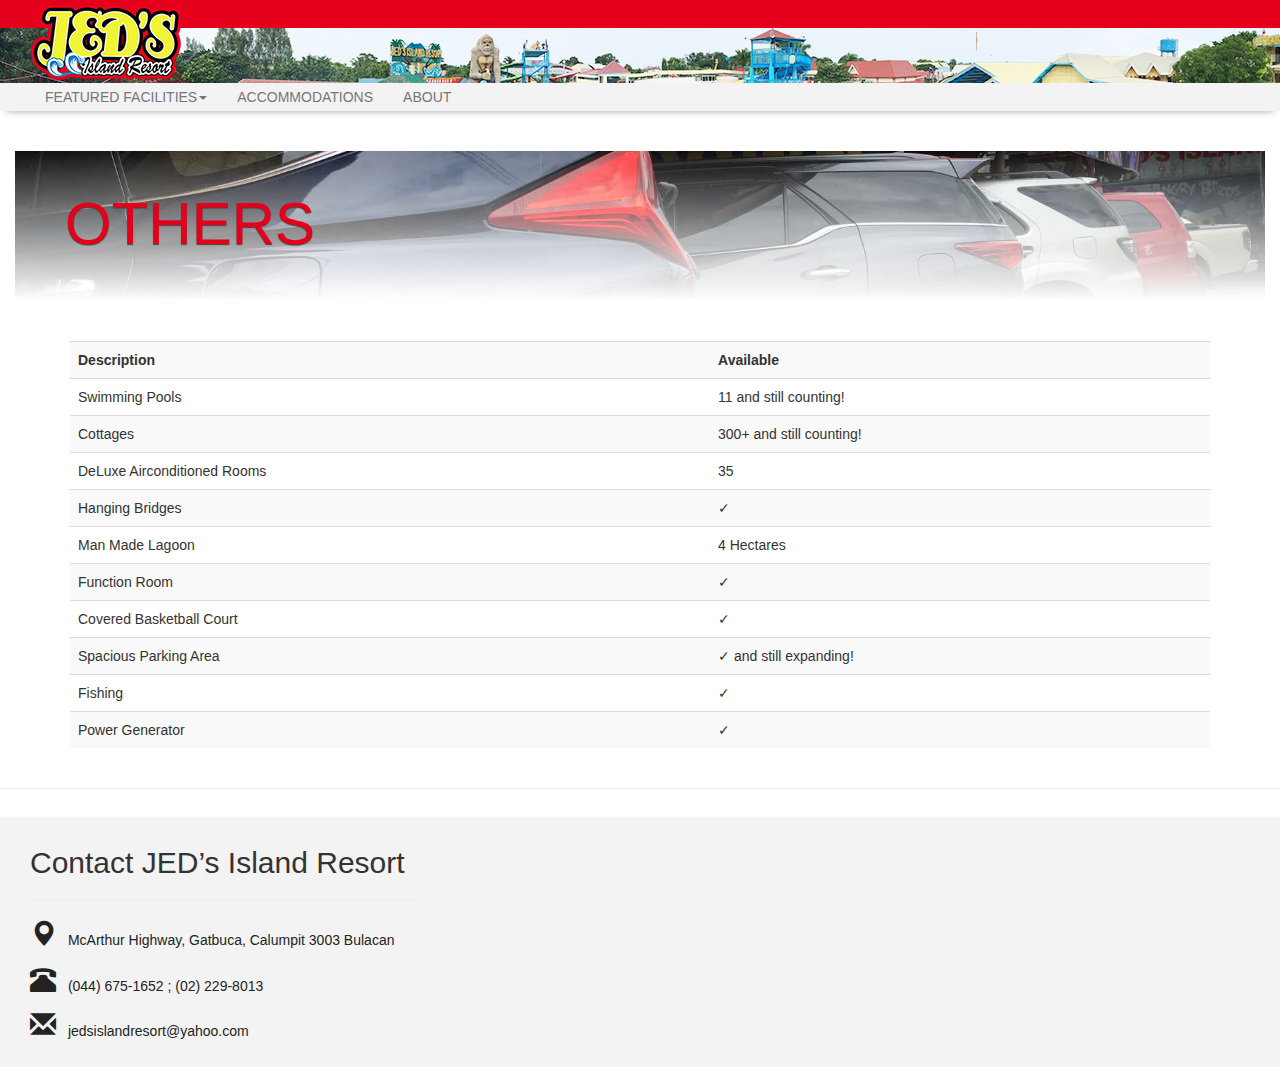
<file: F00O.html>
<!DOCTYPE html>
<html lang="en">
<head>
    <meta charset="utf-8">
    <meta http-equiv="X-UA-Compatible" content="IE=edge">
    <meta name="viewport" content="width=device-width, initial-scale=1">
    <style media="screen">
        .loader {
                  position: fixed;
                  left: 0px;
                  top: 0px;
                  width: 100%;
                  height: 100%;
                  z-index: 9999;
                  background: url('images/preloaderimage.gif') 50% 50% no-repeat rgb(249,249,249);
                  }
    </style>
    <title>F-Others</title>
    <link rel="icon" href="images/JIRICON.png" type="image/gif" sizes="16x16">
    <link href="css/bootstrap.min.css" rel="stylesheet">
    <link href="css/style.css" rel="stylesheet">
    <link href="css/webkitcustom.css" rel="stylesheet">

</head>
<body>
<!--JAVA Script Files-->
<script src="js/jquery.min.js"></script>
<script type="text/javascript">
  $(window).on('load', function(){
  	$(".loader").fadeOut("slow");
  })
</script>
<script src="js/bootstrap.min.js"></script>
<!--Main Body-->
<div class="loader"></div>
<nav class="navbartop navbartop-default navbar-fixed-top">
    <div class="container-fluid">

        <div class="navbar-header">
            <a href="index.html" class="navbar-brand"><img src="images/HLOGO.png" draggable="false"  class="imgr"> </a>
        </div>

    </div>
</nav>
<nav class="navbarmid navbarmid-default">
    <div class="container-fluid">

        <div class="navbar-header">
            <a href="$" class="navbar-brand"></a>
        </div>

    </div>
</nav>
<nav class="navbar navbar-default shadow">
    <div class="container-fluid">

        <div class="navbar-header">
            <button type="button" class="navbar-toggle" data-toggle="collapse" data-target="#mainnavbar">
              <span class="icon-bar"></span>
              <span class="icon-bar"></span>
              <span class="icon-bar"></span>
            </button>
            <a href="$" class="navbar-brand"></a>
        </div>

        <div class="collapse navbar-collapse" id="mainnavbar">
            <ul class="nav navbar-nav">
                <!--li class="active"><a href="$">HOME</a></li-->
                <li class="dropdown">
                    <a href="#" class="dropdown-toggle" data-toggle="dropdown">FEATURED FACILITIES<span class="caret"></span></a>
                    <ul class="dropdown-menu">
                        <li><a href="F00P.html">POOLS</a></li>
                        <li><a href="F00C.html">COTTAGES</a></li>
                        <li><a href="F00L.html">LANDMARKS</a></li>
                        <li  class="active"><a href="F00O.html">OTHERS</a></li>
                    </ul>
                </li>
                <li><a href="F00A.html">ACCOMMODATIONS</a></li>
                <li><a href="F00I.html">ABOUT</a></li>
            </ul>
        </div>

    </div>
</nav>

<div class="container-fluid">
    <div class="jumbotron-O">
        <h1> OTHERS</h1>
    </div>
</div>
<br><br>

<!--Table-->
<div class="container-fluid">
    <div class="container">
        <table class="table table-responsive table-striped">
            <tr>
                <th> Description</th>
                <th> Available</th>
            </tr>
            <tr>
                <td> Swimming Pools</td>
                <td> 11 and still counting!</td>
            </tr>
            <tr>
                <td> Cottages</td>
                <td> 300+ and still counting!</td>
            </tr>
            <tr>
                <td> DeLuxe Airconditioned Rooms</td>
                <td> 35 </td>
            </tr>
            <tr>
                <td> Hanging Bridges</td>
                <td> &#x2713;</td>
            </tr>
            <tr>
                <td> Man Made Lagoon</td>
                <td> 4 Hectares</td>
            </tr>
            <tr>
                <td> Function Room</td>
                <td> &#x2713;</td>
            </tr>
            <tr>
                <td> Covered Basketball Court</td>
                <td> &#x2713;</td>
            </tr>
            <tr>
                <td> Spacious Parking Area</td>
                <td> &#x2713; and still expanding!</td>
            </tr>
            <tr>
                <td> Fishing</td>
                <td> &#x2713;</td>
            </tr>
            <tr>
                <td> Power Generator</td>
                <td> &#x2713;</td>
            </tr>
        </table>
    </div>
</div>

<hr>
<div class="navbarbot container-fluid">
    <div class="col-lg-4 col-md-12 col-sm-12 col-xs-12" style="padding-top: 5px;">
        <h2>Contact JED’s Island Resort</h2><hr>
        <p><span class="glyphicon glyphicon-map-marker"></span>
            McArthur Highway, Gatbuca, Calumpit 3003 Bulacan</p>
        <p><span class="glyphicon glyphicon-phone-alt"></span>
            (044) 675-1652 ; (02) 229-8013</p>
        <p><span class="glyphicon glyphicon-envelope"></span>
            jedsislandresort@yahoo.com</p>
    </div>
</div>


</body>
</html>
</file>
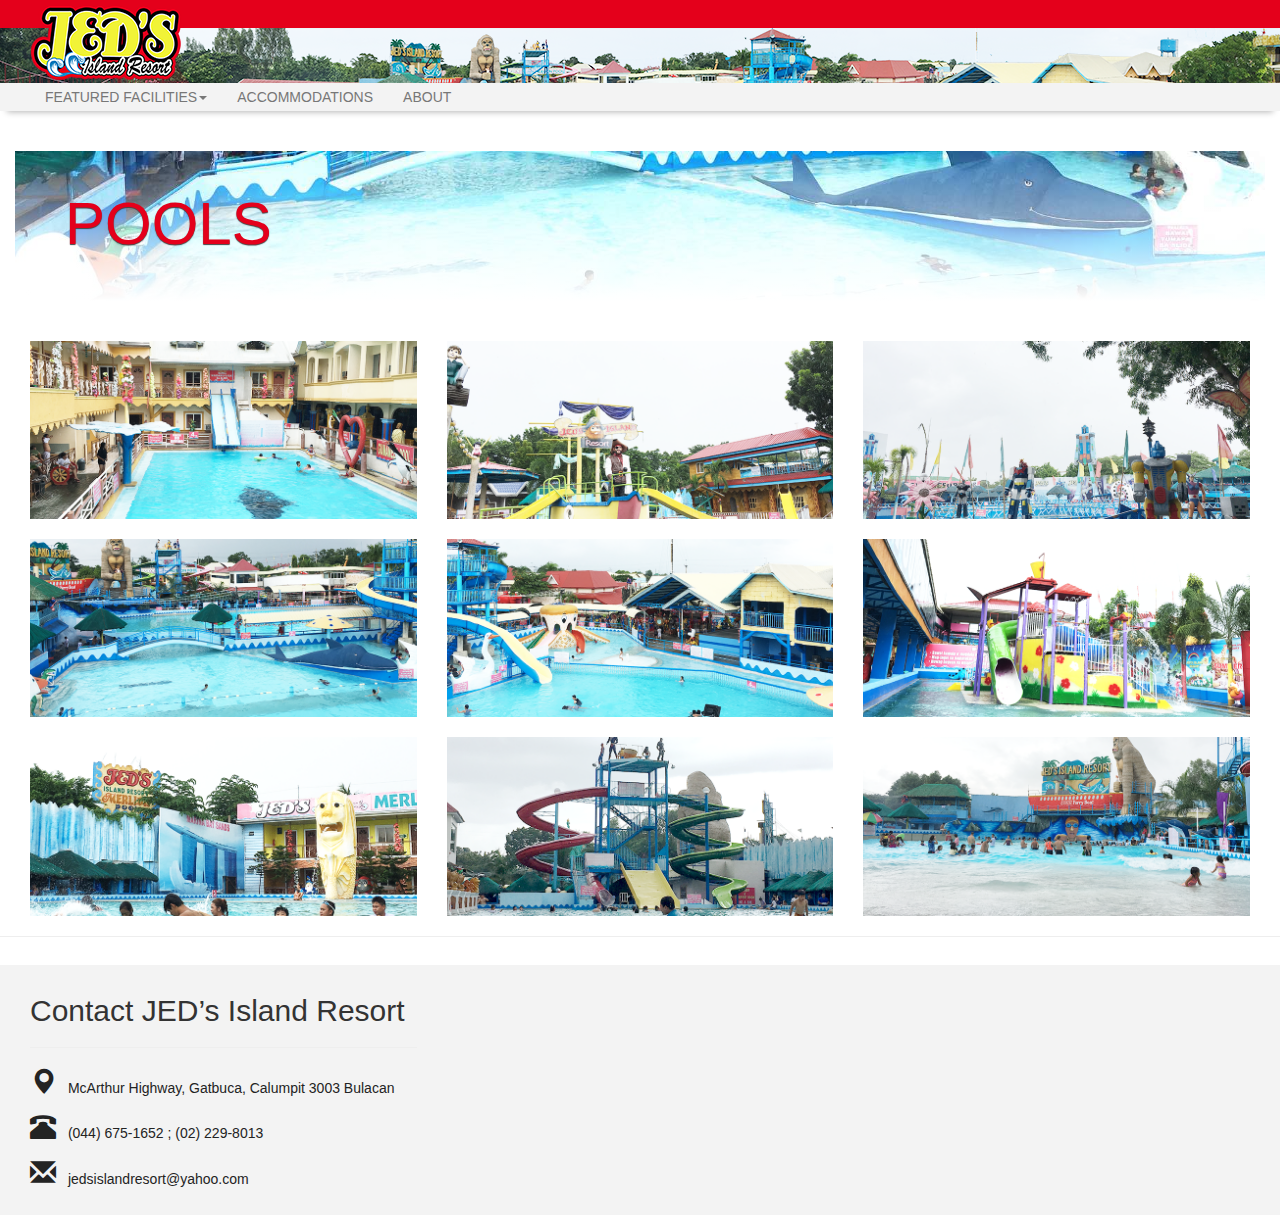
<file: F00P.html>
<!DOCTYPE html>
<html lang="en">
<head>
    <meta charset="utf-8">
    <meta http-equiv="X-UA-Compatible" content="IE=edge">
    <meta name="viewport" content="width=device-width, initial-scale=1">
    <style media="screen">
        .loader {
                  position: fixed;
                  left: 0px;
                  top: 0px;
                  width: 100%;
                  height: 100%;
                  z-index: 9999;
                  background: url('images/preloaderimage.gif') 50% 50% no-repeat rgb(249,249,249);
                  }
    </style>
    <title>Pools</title>
    <link rel="icon" href="images/JIRICON.png" type="image/gif" sizes="16x16">
    <link href="css/bootstrap.min.css" rel="stylesheet">
    <link href="css/style.css" rel="stylesheet">
    <link href="css/webkitcustom.css" rel="stylesheet">

</head>
<body>
<!--JAVA Script Files-->
<script src="js/jquery.min.js"></script>
<script type="text/javascript">
  $(window).on('load', function(){
  	$(".loader").fadeOut("slow");
  })
</script>
<script src="js/bootstrap.min.js"></script>
<!--Main Body-->
<div class="loader"></div>
<nav class="navbartop navbartop-default navbar-fixed-top">
    <div class="container-fluid">

        <div class="navbar-header">
            <a href="index.html" class="navbar-brand"><img src="images/HLOGO.png" draggable="false"  class="imgr"> </a>
        </div>

    </div>
</nav>
<nav class="navbarmid navbarmid-default">
    <div class="container-fluid">

        <div class="navbar-header">
            <a href="$" class="navbar-brand"></a>
        </div>

    </div>
</nav>
<nav class="navbar navbar-default shadow">
    <div class="container-fluid">

        <div class="navbar-header">
            <button type="button" class="navbar-toggle" data-toggle="collapse" data-target="#mainnavbar">
              <span class="icon-bar"></span>
              <span class="icon-bar"></span>
              <span class="icon-bar"></span>
            </button>
            <a href="$" class="navbar-brand"></a>
        </div>

        <div class="collapse navbar-collapse" id="mainnavbar">
            <ul class="nav navbar-nav">
                <!--li class="active"><a href="$">HOME</a></li-->
                <li class="dropdown">
                    <a href="#" class="dropdown-toggle" data-toggle="dropdown">FEATURED FACILITIES<span class="caret"></span></a>
                    <ul class="dropdown-menu">
                        <li class="active"><a href="F00P.html">POOLS</a></li>
                        <li><a href="F00C.html">COTTAGES</a></li>
                        <li><a href="F00L.html">LANDMARKS</a></li>
                        <li><a href="F00O.html">OTHERS</a></li>
                    </ul>
                </li>
                <li><a href="F00A.html">ACCOMMODATIONS</a></li>
                <li><a href="F00I.html">ABOUT</a></li>
            </ul>
        </div>

    </div>
</nav>

<div class="container-fluid">
    <div class="jumbotron-P">
        <h1> POOLS</h1>
    </div>
</div>
<br><br>


<!-- Images -->
<div class="container-fluid">
    <div class="col-lg-4 col-md-4 col-sm-12 col-xs-12">
    <div class="hovereffect">
        <img class="img-responsive" src="images/F00P/CONT001.png">
        <div class="overlay">
            <a class="info" data-toggle="modal" data-target="#IMG01" style="cursor: pointer">&nbsp;</a>
        </div>
    </div>
</div>
    <div class="col-lg-4 col-md-4 col-sm-12 col-xs-12">
        <div class="hovereffect">
            <img class="img-responsive" src="images/F00P/CONT002.png">
            <div class="overlay">
                <a class="info" data-toggle="modal" data-target="#IMG02" style="cursor: pointer">&nbsp;</a>
            </div>
        </div>
</div>
    <div class="col-lg-4 col-md-4 col-sm-12 col-xs-12">
        <div class="hovereffect">
            <img class="img-responsive" src="images/F00P/CONT003.png">
            <div class="overlay">
                <a class="info" data-toggle="modal" data-target="#IMG03" style="cursor: pointer">&nbsp;</a>
            </div>
        </div>
</div>
</div><br>
<div class="container-fluid">
    <div class="col-lg-4 col-md-4 col-sm-12 col-xs-12">
        <div class="hovereffect">
            <img class="img-responsive" src="images/F00P/CONT004.png">
            <div class="overlay">
                <a class="info" data-toggle="modal" data-target="#IMG04" style="cursor: pointer">&nbsp;</a>
            </div>
        </div>

</div>
    <div class="col-lg-4 col-md-4 col-sm-12 col-xs-12">
        <div class="hovereffect">
            <img class="img-responsive" src="images/F00P/CONT005.png">
            <div class="overlay">
                <a class="info" data-toggle="modal" data-target="#IMG05" style="cursor: pointer">&nbsp;</a>
            </div>
        </div>
</div>
    <div class="col-lg-4 col-md-4 col-sm-12 col-xs-12">
        <div class="hovereffect">
            <img class="img-responsive" src="images/F00P/CONT006.png">
            <div class="overlay">
                <a class="info" data-toggle="modal" data-target="#IMG06" style="cursor: pointer">&nbsp;</a>
            </div>
        </div>
</div>
</div><br>
<div class="container-fluid">
    <div class="col-lg-4 col-md-4 col-sm-12 col-xs-12">
        <div class="hovereffect">
            <img class="img-responsive" src="images/F00P/CONT008.png">
            <div class="overlay">
                <a class="info" data-toggle="modal" data-target="#IMG08" style="cursor: pointer">&nbsp;</a>
            </div>
        </div>
</div>
    <div class="col-lg-4 col-md-4 col-sm-12 col-xs-12">
        <div class="hovereffect">
            <img class="img-responsive" src="images/F00P/CONT009.png">
            <div class="overlay">
                <a class="info" data-toggle="modal" data-target="#IMG09" style="cursor: pointer">&nbsp;</a>
            </div>
        </div>
</div>
    <div class="col-lg-4 col-md-4 col-sm-12 col-xs-12">
        <div class="hovereffect">
            <img class="img-responsive" src="images/F00P/CONT010.png">
            <div class="overlay">
                <a class="info" data-toggle="modal" data-target="#IMG10" style="cursor: pointer">&nbsp;</a>
            </div>
        </div>
    </div>
</div>
<!-- Modals -->
<div id="IMG01" class="modal fade" role="dialog">
    <div class="modal-dialog modal-lg">

        <!-- Main -->
        <div class="modal-content">
            <div class="modal-header">
                <button type="button" class="close" data-dismiss="modal">&times;</button>
                <h4 class="modal-title"></h4>
            </div>
            <div class="modal-body">
                <div class="item">
                    <img src="images/F00P/CONT001.png" class="img-responsive">
                    <div class="blockquote-blockquote">
                        <h1>The Gumamela Pool</h1>
                    </div>
            </div>
        </div>

    </div>
</div>
</div>
<div id="IMG02" class="modal fade" role="dialog">
    <div class="modal-dialog modal-lg">

        <!-- Main -->
        <div class="modal-content">
            <div class="modal-header">
                <button type="button" class="close" data-dismiss="modal">&times;</button>
                <h4 class="modal-title"></h4>
            </div>
            <div class="modal-body">
                <div class="item">
                    <img src="images/F00P/CONT002.png" class="img-responsive">
                    <div class="blockquote-blockquote">
                        <h1>The Pirate Pool</h1>
                    </div>
                </div>
            </div>

        </div>
    </div>
</div>
<div id="IMG03" class="modal fade" role="dialog">
    <div class="modal-dialog modal-lg">

        <!-- Main -->
        <div class="modal-content">
            <div class="modal-header">
                <button type="button" class="close" data-dismiss="modal">&times;</button>
                <h4 class="modal-title"></h4>
            </div>
            <div class="modal-body">
                <div class="item">
                    <img src="images/F00P/CONT003.png" class="img-responsive">
                    <div class="blockquote-blockquote">
                        <h1>The Robot Pool</h1>
                    </div>
                </div>
            </div>

        </div>
    </div>
</div>
<div id="IMG04" class="modal fade" role="dialog">
    <div class="modal-dialog modal-lg">

        <!-- Main -->
        <div class="modal-content">
            <div class="modal-header">
                <button type="button" class="close" data-dismiss="modal">&times;</button>
                <h4 class="modal-title"></h4>
            </div>
            <div class="modal-body">
                <div class="item">
                    <img src="images/F00C/CONT004.png" class="img-responsive">
                    <div class="blockquote-blockquote">
                        <h1>The Main Pool</h1>
                    </div>
                </div>
            </div>

        </div>
    </div>
</div>
<div id="IMG05" class="modal fade" role="dialog">
    <div class="modal-dialog modal-lg">

        <!-- Main -->
        <div class="modal-content">
            <div class="modal-header">
                <button type="button" class="close" data-dismiss="modal">&times;</button>
                <h4 class="modal-title"></h4>
            </div>
            <div class="modal-body">
                <div class="item">
                    <img src="images/F00P/CONT005.png" class="img-responsive">
                    <div class="blockquote-blockquote">
                        <h1>The Main Pool</h1>
                    </div>
                </div>
            </div>

        </div>
    </div>
</div>
<div id="IMG06" class="modal fade" role="dialog">
    <div class="modal-dialog modal-lg">

        <!-- Main -->
        <div class="modal-content">
            <div class="modal-header">
                <button type="button" class="close" data-dismiss="modal">&times;</button>
                <h4 class="modal-title"></h4>
            </div>
            <div class="modal-body">
                <div class="item">
                    <img src="images/F00P/CONT006.png" class="img-responsive">
                    <div class="blockquote-blockquote">
                        <h1>The Kiddie Pool</h1>
                    </div>
                </div>
            </div>

        </div>
    </div>
</div>
<div id="IMG08" class="modal fade" role="dialog">
    <div class="modal-dialog modal-lg">

        <!-- Main -->
        <div class="modal-content">
            <div class="modal-header">
                <button type="button" class="close" data-dismiss="modal">&times;</button>
                <h4 class="modal-title"></h4>
            </div>
            <div class="modal-body">
                <div class="item">
                    <img src="images/F00P/CONT008.png" class="img-responsive">
                    <div class="blockquote-blockquote">
                        <h1>Mermelion Pool</h1>
                    </div>
                </div>
            </div>

        </div>
    </div>
</div>
<div id="IMG09" class="modal fade" role="dialog">
    <div class="modal-dialog modal-lg">

        <!-- Main -->
        <div class="modal-content">
            <div class="modal-header">
                <button type="button" class="close" data-dismiss="modal">&times;</button>
                <h4 class="modal-title"></h4>
            </div>
            <div class="modal-body">
                <div class="item">
                    <img src="images/F00P/CONT009.png" class="img-responsive">
                    <div class="blockquote-blockquote">
                        <h1>Mermelion Pool</h1>
                    </div>
                </div>
            </div>

        </div>
    </div>
</div>
<div id="IMG10" class="modal fade" role="dialog">
    <div class="modal-dialog modal-lg">

        <!-- Main -->
        <div class="modal-content">
            <div class="modal-header">
                <button type="button" class="close" data-dismiss="modal">&times;</button>
                <h4 class="modal-title"></h4>
            </div>
            <div class="modal-body">
                <div class="item">
                    <img src="images/F00C/CONT010.png" class="img-responsive">
                    <div class="blockquote-blockquote">
                        <h1>Wave Pool</h1>
                    </div>
                </div>
            </div>

        </div>
    </div>
</div>

<hr>
<div class="navbarbot container-fluid">
    <div class="col-lg-4 col-md-12 col-sm-12 col-xs-12" style="padding-top: 5px;">
        <h2>Contact JED’s Island Resort</h2><hr>
        <p><span class="glyphicon glyphicon-map-marker"></span>
            McArthur Highway, Gatbuca, Calumpit 3003 Bulacan</p>
        <p><span class="glyphicon glyphicon-phone-alt"></span>
            (044) 675-1652 ; (02) 229-8013</p>
        <p><span class="glyphicon glyphicon-envelope"></span>
            jedsislandresort@yahoo.com</p>
    </div>
</div>


</body>
</html>
</file>
<file: css/style.css>
/* Other Settings*/
.shadow{-webkit-box-shadow: 0 8px 7px -6px #b5b5b5; -moz-box-shadow: 0 8px 6px -7px #b5b5b5; box-shadow: 0 8px 6px -7px #b5b5b5;  }
#thehand{ cursor: pointer; }
.dropdown-menu > .active > a{  background-color: #e4001b;  }
.dropdown-menu > .active > a:hover{  background-color: #e4001b;  }
.dropdown-toggle:active, .open .dropdown-toggle {background:#e4001b !important; color:#ffffff !important;}
.containner {padding-right: 400px; padding-left: 400px; text-align: center;}

/*Navigation Bar Size*/
.navbar-nav > li > a, .navbar-brand {
    padding-top:4px !important;
    padding-bottom:0 !important;
    height: 28px;  }
.navbar {min-height:28px !important;}

/*Jumbotron*/
.jumbotron-I {
    background-image: linear-gradient(to bottom, rgba(0,0,0,0.0) 0%,rgba(255,255,255,255.6) 100%), url("../images/IBG.jpg");
    background-size: cover;
    height: 150px;}
.jumbotron-L {
    background-image: linear-gradient(to bottom, rgba(0,0,0,0.0) 0%,rgba(255,255,255,255.6) 100%), url("../images/F00L/LBG.jpg");
    background-size: cover;
    height: 150px;}
.jumbotron-P {
    background-image: linear-gradient(to bottom, rgba(0,0,0,0.0) 0%,rgba(255,255,255,255.6) 100%), url("../images/F00P/PBG.jpg");
    background-size: cover;
    height: 150px;}
.jumbotron-C {
    background-image: linear-gradient(to bottom, rgba(0,0,0,0.0) 0%,rgba(255,255,255,255.6) 100%), url("../images/F00C/CBG.jpg");
    background-size: cover;
    height: 150px;}
.jumbotron-A {
    background-image: linear-gradient(to bottom, rgba(0,0,0,0.0) 0%,rgba(255,255,255,255.6) 100%), url("../images/ABG.jpg");
    background-size: cover;
    height: 150px;}
.jumbotron-O {
    background-image: linear-gradient(to bottom, rgba(0,0,0,0.0) 0%,rgba(255,255,255,255.6) 100%), url("../images/OBG.jpg");
    background-size: cover;
    height: 150px;}
.jumbotron-I > h1{ font-size:60px; color: #e4001b; padding-left: 50px; padding-top: 40px; text-shadow: #444 0 1px 1px;}
.jumbotron-L > h1{ font-size:60px; color: #e4001b; padding-left: 50px; padding-top: 40px; text-shadow: #444 0 1px 1px;}
.jumbotron-P > h1{ font-size:60px; color: #e4001b; padding-left: 50px; padding-top: 40px; text-shadow: #444 0 1px 1px;}
.jumbotron-C > h1{ font-size:60px; color: #e4001b; padding-left: 50px; padding-top: 40px; text-shadow: #444 0 1px 1px;}
.jumbotron-A > h1{ font-size:60px; color: #e4001b; padding-left: 50px; padding-top: 40px; text-shadow: #444 0 1px 1px;}
.jumbotron-O > h1{ font-size:60px; color: #e4001b; padding-left: 50px; padding-top: 40px; text-shadow: #444 0 1px 1px;}


/*Navigation bar: Background*/
.navbarmid{
    padding-top:4px !important;
    padding-bottom:0 !important;
    height: 55px;  }
.navbarmid {min-height:55px !important;}
.navbarmid {border-radius: 0px; border-top: 16px; margin-top: 28px; background-image: url("../images/HBACKGROUND.png")}

/*Main Navigation Bar Design*/
.navbar-default .navbar-nav > .active{  color: #1080be;  background:  #1080be;  }
.navbar-default .navbar-nav > .active > a,
.navbar-default .navbar-nav > .active > a:hover,
.navbar-default .navbar-nav > .active > a:focus {  color: #ffffff;  background:  #3fbbff;  }

/*Top Navigation Bar Design*/
.navbartop {  background: #e4001b;  border-radius: 0px; border: 0px;}

/*Navigation Bar Design for the menu and drop down*/
.navbar {  background: #f3f3f3;  border-radius: 0px; border: 0px;}
.navbar .nav > li > a:hover{  color: #ffffff; background: #3fbbff;  }
.dropdown-menu > li > a:hover{  color: #ffffff; background: #3fbbff;  }

/*Carousel Design*/
.carousel {border-bottom: rgba(0, 0, 0, 1)}
.carousel-indicators {position: absolute; bottom: .1%;}
.carousel-caption {  position: absolute; left: 3%; bottom: 10%; text-align: left; font-family: Verdana, Calibri;}
.carousel-caption  h1 { font-size: 5vw; responsive:true;}
.carousel-caption p {padding-left: 5%; padding-top: 1%; font-size: 1.8vw;}
.navbar-toggle{margin-bottom: 0px; margin-top: 2px; border-top: 1px; padding-top: 5px; padding-bottom: 5px; padding-left: 6px; padding-right: 6px;}

/*Image brand and Header Image*/
@media(max-width:767px){ .imgr{ width: 150px; height: auto}}
@media(min-width:768px){ .imgr{ width: 150px; height: auto}}
@media(min-width:992px){ .imgr{ height: auto;}}
@media(min-width:1200px){ .imgr{ width: auto;}}

/*Bottom Navigation bar*/
.navbarbot{
    padding-top:4px !important;
    padding-bottom:0 !important;
    height: 250px;  }
.navbarbot {min-height:55px !important;}
.navbarbot {  background: #f3f3f3;  border-radius: 0px; border-top: 16px; margin-top: 28px;}
.navbarbot .glyphicon {font-size: 2vw; padding-right: 8px; padding-bottom: 10px;}
.navbarbot p {color: #232323; font-size: 14px;}

/* Modal Design*/
.modal-header {
    padding:9px 15px;
    border-bottom:1px solid #eee;
    background-color: #e4001b;
    -webkit-border-top-left-radius: 5px;
    -webkit-border-top-right-radius: 5px;
    -moz-border-radius-topleft: 5px;
    -moz-border-radius-topright: 5px;
    border-top-left-radius: 5px;
    border-top-right-radius: 5px;
}
.modal-footer {
    padding:9px 15px;
    border-top:1px solid #eee;
    background-color: #f3f3f3;
    -webkit-border-bottom-left-radius: 5px;
    -webkit-border-bottom-right-radius: 5px;
    -moz-border-radius-bottomleft: 5px;
    -moz-border-radius-bottomright: 5px;
    border-bottom-left-radius: 5px;
    border-bottom-right-radius: 5px;
}
</file>
<file: css/webkitcustom.css>
.hovereffect {
    width: 100%;
    height: 100%;
    float: left;
    overflow: hidden;
    position: relative;
    text-align: center;
    cursor: default;
}

.hovereffect .overlay {
    width: 100%;
    height: 100%;
    position: absolute;
    overflow: hidden;
    top: 0;
    left: 0;
    -webkit-transition: all 0.4s ease-in-out;
    transition: all 0.4s ease-in-out;
}

.hovereffect:hover .overlay {
    background-color: rgba(189,189,189,0.2);
}

.hovereffect h2, .hovereffect img {
    -webkit-transition: all 0.4s ease-in-out;
    transition: all 0.4s ease-in-out;
}

.hovereffect img {
    display: block;
    position: relative;
    -webkit-transform: scale(1.1);
    -ms-transform: scale(1.1);
    transform: scale(1.1);
}

.hovereffect:hover img {
    -webkit-transform: scale(1);
    -ms-transform: scale(1);
    transform: scale(1);
}

.hovereffect h2 {
    text-transform: uppercase;
    color: #fff;
    position: absolute;
    bottom: 0;
    font-size: 17px;
    padding: 13px;
    background: rgba(63, 187, 255, 0.9);
}

.hovereffect a.info {
padding: 100%;
}

.hovereffect:hover a.info {
    position: static;
    opacity: 1;
    filter: alpha(opacity=100);
    -webkit-transform: scale(1);
    -ms-transform: scale(1);
    transform: scale(1);
}
</file>
